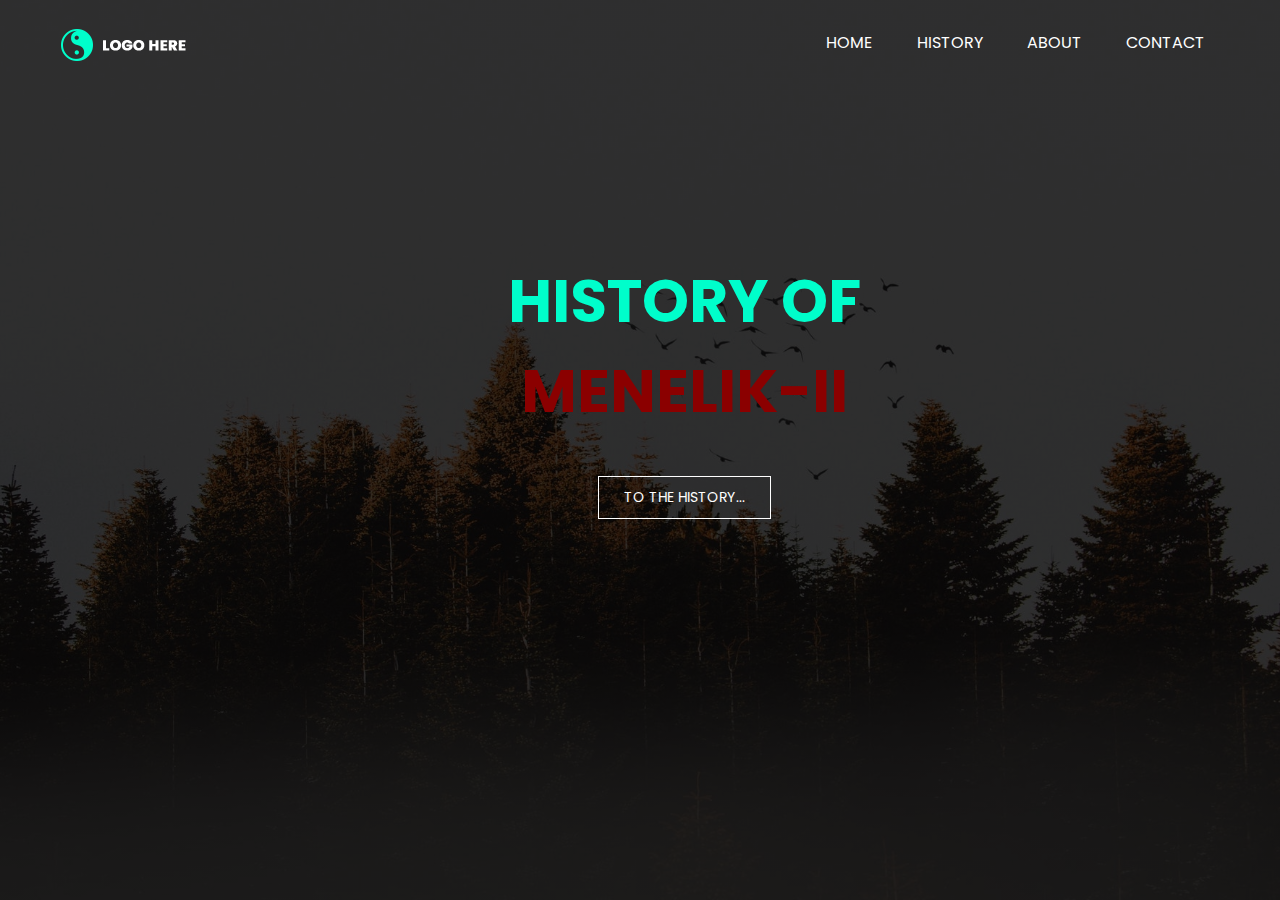
<file: Menelik II- History/index.html>
<!DOCTYPE html>
<html lang="en">
<head>
    <meta charset="UTF-8">
    <meta name="description" content="Short summary of King Menelik-II History">
    <meta name="keywords" content="History, Menelik">
    <meta name="author"   content="Meklit Tamirat">
    <meta name="viewport"  content="width=device-width, initial-scale=1.0">
    <title>Menelik-II History</title>
    <link href="https://fonts.googleapis.com/css2?family=Poppins:wght@400;600;700;900&display=swap" rel="stylesheet">
    <link rel="stylesheet" href="style.css">    
</head>
<body>
    <header>
    <div class="wrapper">
        <div class="logo">
            <img src="logo.png" alt="">
        </div>
<ul class="nav-area">
<li><a href="#">Home</a></li>
<li><a href="History.html">History</a></li>
<li><a href="aboutus.html">About</a></li>
<li><a href="contact.html">Contact</a></li>
</ul>
</div>
<div class="welcome-text">
        <h1>
 History of <span>MENELIK-II</span></h1>
<a href="History.html">To the History...</a>
    </div>
</header>

</body>
</html>
</file>
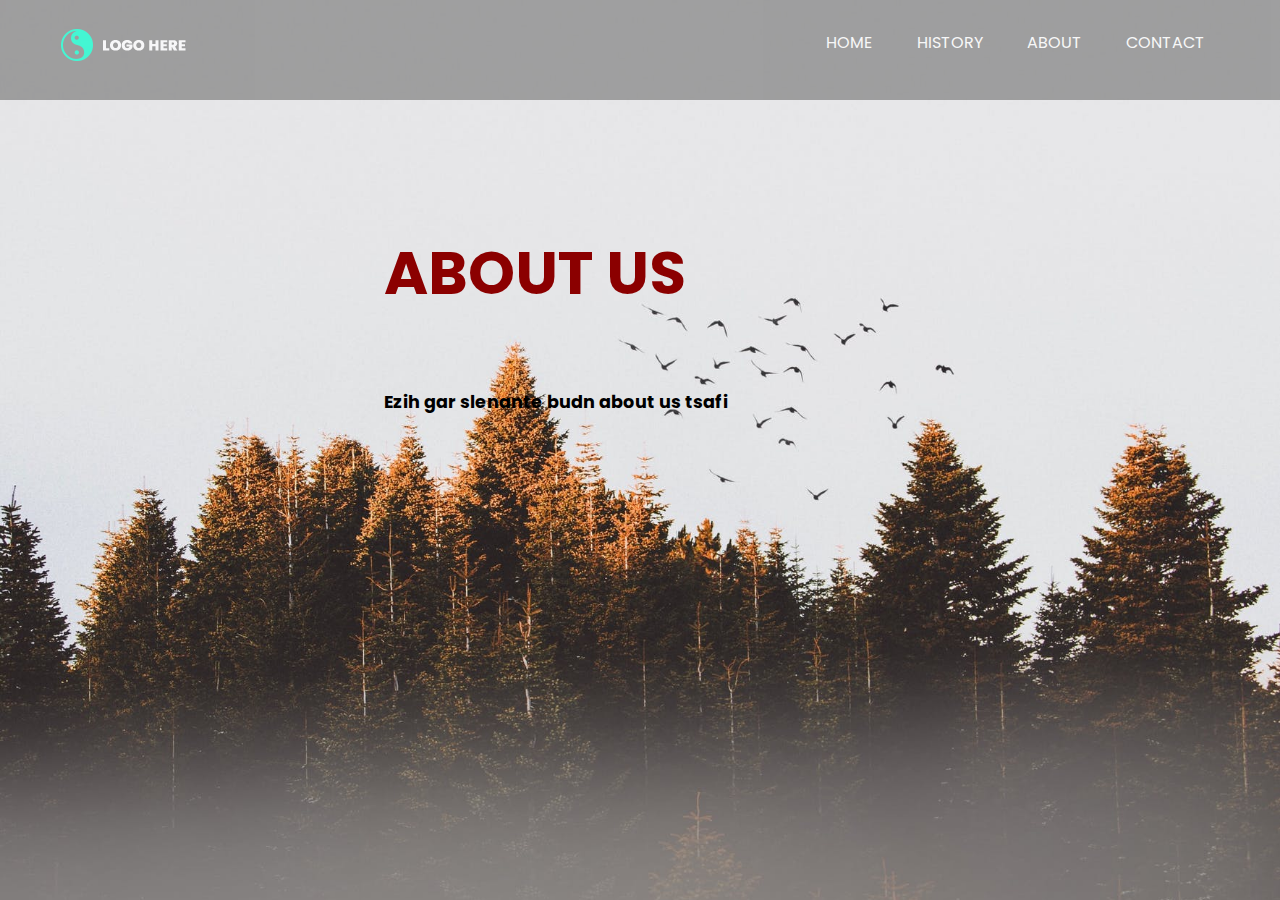
<file: Menelik II- History/aboutus.html>
<!DOCTYPE html>
<html lang="en">
<head>
    <meta charset="UTF-8">
    <meta name="description" content="Short summary of King Menelik-II History">
    <meta name="keywords" content="History, Menelik">
    <meta name="author"   content="Meklit Tamirat">
    <meta name="viewport"  content="width=device-width, initial-scale=1.0">
    <title>About Us</title>
    <link href="https://fonts.googleapis.com/css2?family=Poppins:wght@400;600;700;900&display=swap" rel="stylesheet">
    <link rel="stylesheet" href="style.css">    
</head>
<body>
    <header class="history">
    <div class="wrapper">
        <div class="logo">
            <img src="logo.png" alt="">
        </div>
<ul class="nav-area">
<li><a href="index.html">Home</a></li>
<li><a href="History.html">History</a></li>
<li><a href="#">About</a></li>
<li><a href="contact.html">Contact</a></li>
</ul>
</div>
</header>

<div class="head-text">
    <h1><span>About Us</span></h1><br><br>
    <p> Ezih gar slenante budn about us tsafi</p>

</div>

</body>
</html>
</file>
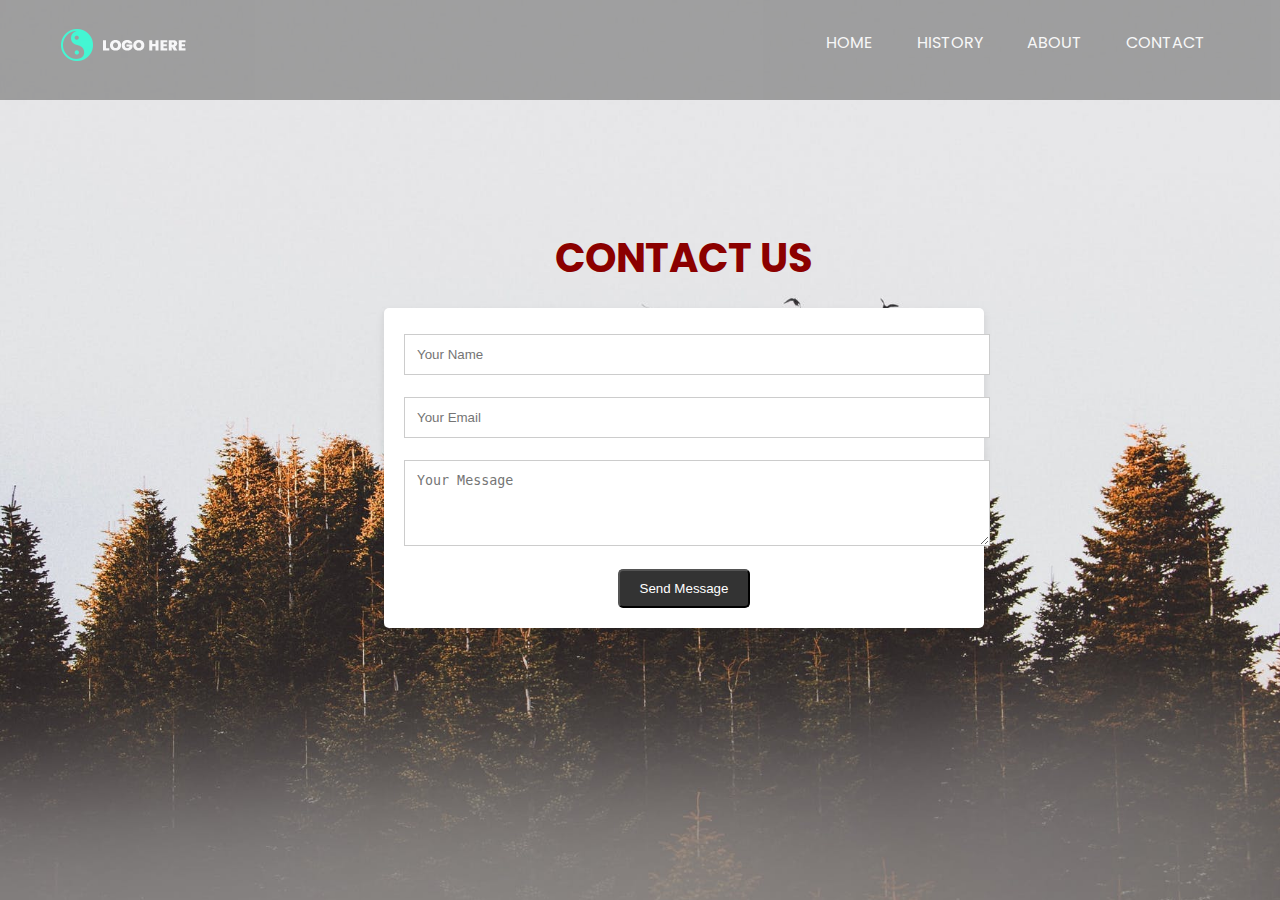
<file: Menelik II- History/contact.html>
<!DOCTYPE html>
<html lang="en">
<head>
    <meta charset="UTF-8">
    <meta name="description" content="Short summary of King Menelik-II History">
    <meta name="keywords" content="History, Menelik">
    <meta name="author"   content="Meklit Tamirat">
    <meta name="viewport"  content="width=device-width, initial-scale=1.0">
    <title>contact Us</title>
    <link href="https://fonts.googleapis.com/css2?family=Poppins:wght@400;600;700;900&display=swap" rel="stylesheet">
    <link rel="stylesheet" href="style.css">    
</head>
<body>
    <header class="history">
    <div class="wrapper">
        <div class="logo">
            <img src="logo.png" alt="">
        </div>
<ul class="nav-area">
<li><a href="index.html">Home</a></li>
<li><a href="History.html">History</a></li>
<li><a href="aboutus.html">About</a></li>
<li><a href="#">Contact</a></li>
</ul>
</div>

</header>

<div class="contact-text">
        <h1><span>Contact us</span></h1>
        
        <div class="container">
            <div class="form-box">
                <form class="form">
                    <input type="text" class="input" placeholder="Your Name"><br>
                    <input type="email" class="input" placeholder="Your Email"><br>
                    <textarea class="input" rows="4" placeholder="Your Message"></textarea><br>
                    <button type="submit" class="button">Send Message</button>
                </form>
            </div>
            </div>
    </div>
   
</div>

            

</body>
</html>
</file>
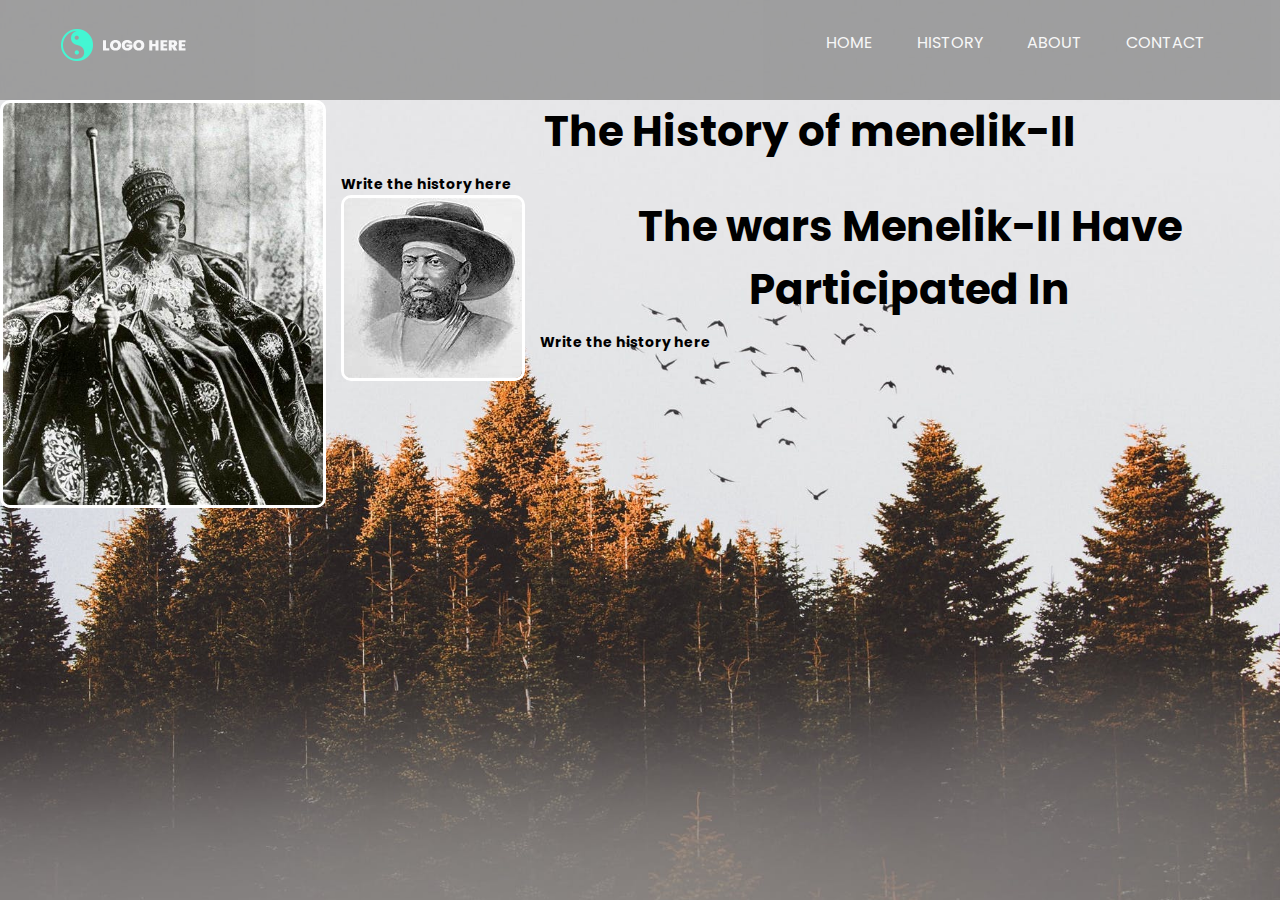
<file: Menelik II- History/History.html>
<!DOCTYPE html>
<html lang="en">
<head>
    <meta charset="UTF-8">
    <meta name="description" content="Short summary of King Menelik-II History">
    <meta name="keywords" content="History, Menelik">
    <meta name="author"   content="Meklit Tamirat">
    <meta name="viewport"  content="width=device-width, initial-scale=1.0">
    <title>History of King Menelik-II</title>
    <link href="https://fonts.googleapis.com/css2?family=Poppins:wght@400;600;700;900&display=swap" rel="stylesheet">
    <link rel="stylesheet" href="style.css">    
</head>
<body>
    <header class="history">
    <div class="wrapper">
        <div class="logo">
            <img src="logo.png" alt="">
        </div>
<ul class="nav-area">
<li><a href="index.html">Home</a></li>
<li><a href="#">History</a></li>
<li><a href="aboutus.html">About</a></li>
<li><a href="contact.html">Contact</a></li>
</ul>
</div>
</header>

  <div class="wrapper1">
    <div class="text-box">
       <img src="menelik.jpg" alt="picture of Menelik-II" style="float: left; border: 3px solid #fff; border-radius: 10px; max-width: 320px; 
       margin-right: 15px;">
        <h2>The History of menelik-II</h2>
       <p> Write the history here            </p>
    </div>
  </div>


    <div class="wrapper2">
      <div class="text-box">
         <img src="bkground.jpg" alt="picture of Menelik-II" style="float: left; border: 3px solid #fff; border-radius: 10px; max-width: 320px; 
         margin-right: 15px;">
          <h2>The wars Menelik-II Have Participated In</h2>
         <p> Write the history here                  </p>
      </div>
    </div>

</body>
</html>
</file>
<file: Menelik II- History/style.css>
* {
	margin: 0;
	padding: 0;
}
body {
	font-family: 'Poppins', sans-serif;
	background-image: url(aa.jpg);
	background-size: cover;
}

.wrapper {
	width: 1170px;
	margin: auto;
}

.wrapper1 .wrapper2{
 margin: 150px auto;
 width: 70%;   
}

.text-box{
 color: black;
}

.text-box h2{
	font-size: 42px;
   }

.text-box p{
	padding-top: 10px;
	font-size: 14px;
   }

/* img {
	float: left ;
	border: 3px solid #fff;
	border-radius: 10px;
	max-width: 320px;
	margin-right: 15px;
} */
header {
	background: linear-gradient(rgba(0, 0, 0, 0.8), rgba(0, 0, 0, 0.8)), url(aa.jpg);
	height: 100vh;
	-webkit-background-size: cover;
	background-size: cover;
	background-position: center center;
	position: relative;
	/* background-repeat: no repeat; */
}
.history {
	background: grey;
	opacity: 0.7;
	height: 100px;
}

.nav-area {
	float: right;
	list-style: none;
	margin-top: 30px;
}
.nav-area li {
	display: inline-block;
}
.nav-area li a {
	color: #fff;
	text-decoration: none;
	padding: 5px 20px;
	font-family: poppins;
	font-size: 16px;
	text-transform: uppercase;
}
.nav-area li a:hover {
	background: #fff;
	color: #333;
}
.logo {
	float: left;
}
.logo img {
	width: 100%;
	padding: 15px 0;
}
.welcome-text {
	position: absolute;
	width: 600px;
	height: 300px;
	margin: 20% 30%;
	text-align: center;
}
.welcome-text h1 {
	text-align: center;
	color: #fff;
	text-transform: uppercase;
	font-size: 60px;
}
.welcome-text h1{
	color: #00fecb;
}

span  {
    color:darkred;
}
.welcome-text a {
	border: 1px solid #fff;
	padding: 10px 25px;
	text-decoration: none;
	text-transform: uppercase;
	font-size: 14px;
	margin-top: 20px;
	display: inline-block;
	color: #fff;
}
.welcome-text a:hover {
	background: #fff;
	color: #333;
}
h2 {
   text-align: center;
   color:black;
}
 p {
	text-align: justify;
	color: black;
	font-weight: bold;
 }
/*Making it resposive*/

@media (max-width:600px) {
	.wrapper {
		width: 100%;
	}
	.logo {
		float: none;
		width: 50%;
		text-align: center;
		margin: auto;
	}
	img {
		float: left ;
		border: 3px solid #fff;
		border-radius: 10px;
		max-width: 320px;
		margin-right: 15px;
	}
	.nav-area {
		float: none;
		margin-top: 0;
	}
	.nav-area li a {
		padding: 5px;
		font-size: 11px;
	}
	.nav-area {
		text-align: center;
	}
	.welcome-text {
		width: 100%;
		height: auto;
		margin: 30% 0;
	}
	.welcome-text h1 {
		font-size: 30px;
	}
	.head-text {
		width: 100%;
		height: auto;
		margin: 30% 0;
	}
	.head-text h1 {
		font-size: 30px;
	}
	.contact-text {
		width: 100%;
		height: auto;
		margin: 30% 0;
	}
	.contact-text h1 {
		font-size: 30px;
	}
}

.head-text {
	position: absolute;
	width: 600px;
	height: 300px;
	margin: 10% 30%;
	text-align: center;
}
.head-text h1 {
	text-align: left;
	color: #fff;
	text-transform: uppercase;
	font-size: 60px;
}
.head-text h1 {
	color: #00fecb;
}
span {
  color:darkred;
}
.head-text a {
	border: 1px solid #fff;
	padding: 10px 20px;
	text-decoration: none;
	text-transform: uppercase;
	font-size: 14px;
	margin-top: 10px;
	display: inline-block;
	color: #fff;
}
.head-text a:hover {
	background: #fff;
	color: #333;
	
}
.contact-text {
	position: absolute;
	width: 600px;
	height: 300px;
	margin: 10% 30%;
	text-align: center;
}
.contact-text h1 {
	text-align: center;
	color: #fff;
	text-transform: uppercase;
	font-size: 40px;
}
.contact-text h1{
	color: #00fecb;
}

span {
	color:darkred;
  }

.contact-text a {
	border: 1px solid #fff;
	padding: 10px 20px;
	text-decoration: none;
	text-transform: uppercase;
	font-size: 14px;
	margin-top: 10px;
	display: inline-block;
	color: #fff;
}
.contact-text a:hover {
	background: #fff;
	color: #333;
}

.container {
		max-width: 800px;
		margin: 0 auto;
	}
h1 {
		font-size: 2.5rem;
		margin-bottom: 20px;
	}
p {
		font-size: 1.1rem;
		line-height: 1.6;
	}
.form-box {
		background-color: #fff;
		padding: 20px;
		border-radius: 5px;
		box-shadow: 0 4px 8px rgba(0, 0, 0, 0.1);
	}
.input {
		width: 100%;
		padding: 12px;
		border: 1px solid #ccc;
		margin-top: 6px;
		margin-bottom: 16px;
		resize: vertical;
	}
.button {
		display: inline-block;
		padding: 10px 20px;
		background-color: #333;
		color: white;
		text-decoration: none;
		border-radius: 5px;
		transition: background-color 0.3s;
	}
.button:hover {
		background-color: #555;
	}
</file>
